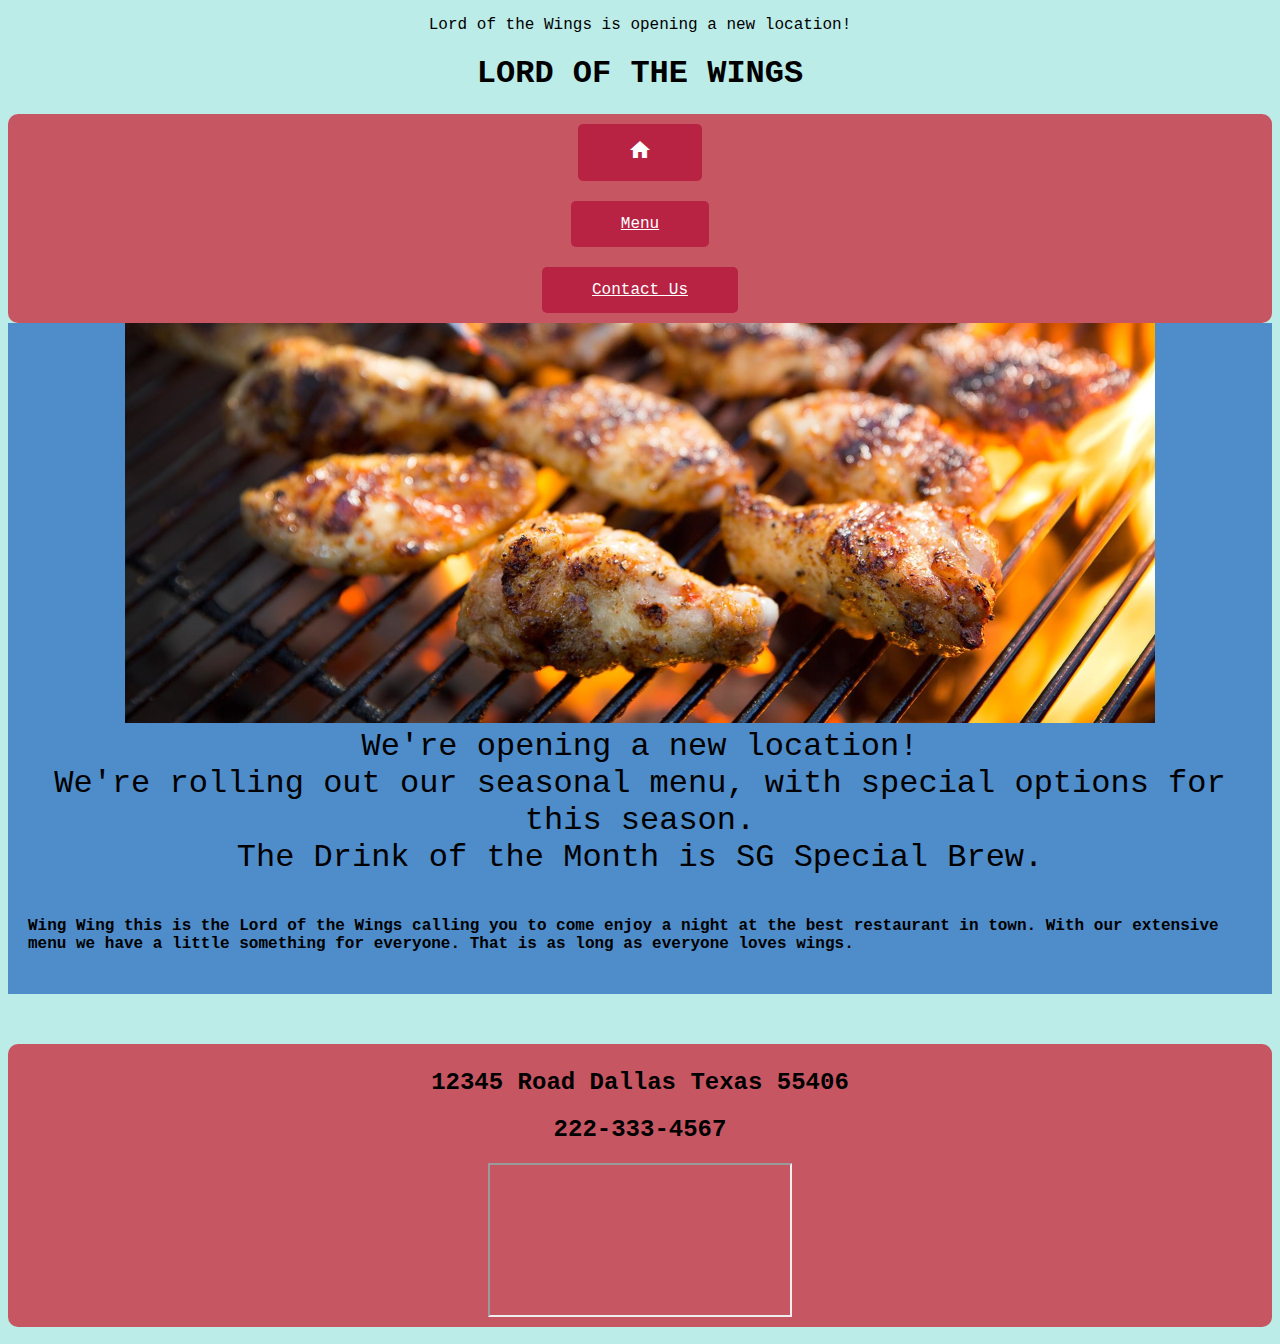
<file: index.html>
<!DOCTYPE html>
<html lang="en">


    <noscript>
        <div class="noscriptmsg">
            <h1>This site is best viewed with JavaScript enabled.</h1>
        </div>
    </noscript>

<head>
    <title>Home Page</title>
    <meta charset="utf-8">

    <meta name="viewport" content="width=device-width, initial-scale=1, shrink-to-fit=no">

    <script src="https://code.jquery.com/jquery-3.3.1.slim.min.js"
        integrity="sha384-q8i/X+965DzO0rT7abK41JStQIAqVgRVzpbzo5smXKp4YfRvH+8abtTE1Pi6jizo"
        crossorigin="anonymous"></script>
    <script src="https://cdnjs.cloudflare.com/ajax/libs/popper.js/1.14.3/umd/popper.min.js"
        integrity="sha384-ZMP7rVo3mIykV+2+9J3UJ46jBk0WLaUAdn689aCwoqbBJiSnjAK/l8WvCWPIPm49"
        crossorigin="anonymous"></script>
    <script src="https://stackpath.bootstrapcdn.com/bootstrap/4.1.3/js/bootstrap.min.js"
        integrity="sha384-ChfqqxuZUCnJSK3+MXmPNIyE6ZbWh2IMqE241rYiqJxyMiZ6OW/JmZQ5stwEULTy"
        crossorigin="anonymous"></script>

    <link rel="stylesheet" href="https://stackpath.bootstrapcdn.com/bootstrap/4.1.3/css/bootstrap.min.css"
        integrity="sha384-MCw98/SFnGE8fJT3GXwEOngsV7Zt27NXFoaoApmYm81iuXoPkFOJwJ8ERdknLPMO" crossorigin="anonymous">

    <link rel="stylesheet" type="text/css" href="styles/restaurantStyles.css">

    <link href="https://fonts.googleapis.com/icon?family=Material+Icons" rel="stylesheet">
</head>

<body>
    <div class="container">

        <div class="jumbotron" style="text-align: center">
            <p class="lead">Lord of the Wings is opening a new location!</p>
        </div>

        <header class="header">
            <h1>LORD OF THE WINGS</h1>
        </header>

        <div class="row navigation_table">
            <div class="col-sm">
                <a href="index.html" class="navigation_item"><i class="material-icons">
                        home
                    </i></a></div>
            <div class="col-sm">
                <a href="menu.html" class="navigation_item">Menu</a> </div>
            <div class="col-sm">
                <a href="contact.html" class="navigation_item">Contact Us</a>
            </div>
        </div>

        <div class="row container-fluid">
            <div class="col-sm content">
                <div class="home_img" style="text-align: center">
                    <img src="images/wings.png" alt="HotWings" class="img-fluid" />
                </div>
                <div class="carousel slide" data-ride="carousel">
                    <div class="carousel-inner">
                        <div class="carousel-item active">
                            We're opening a new location!
                        </div>
                        <div class="carousel-item">
                            We're rolling out our seasonal menu, with special options for this season.
                        </div>
                        <div class="carousel-item">
                            The Drink of the Month is SG Special Brew.
                        </div>
                    </div>
                </div>
                <div class="col-sm home_description">
                    <h4>Wing Wing this is the Lord of the Wings calling you to come enjoy a night at the
                        best restaurant in town. With our extensive menu we have a little something for everyone. That
                        is as
                        long as everyone loves wings.
                    </h4>
                </div>
            </div>
        </div>

        <div class="row">
            <div class="col-sm">
                <footer class="footer">
                    <h2>12345 Road Dallas Texas 55406</h2>
                    <h2>222-333-4567</h2>
                    <div class="google_maps">
                        <iframe frameborder="3" style="border:5" src="https://www.google.com/maps/embed/v1/place?key=AIzaSyDjPcXT8478Fl0rEgL-eIPLKl_aqGDB0cg
    &q=Dallas+TX" allowfullscreen>
                        </iframe>
                    </div>
                </footer>
            </div>
        </div>
    </div>
</body>

</html
</file>
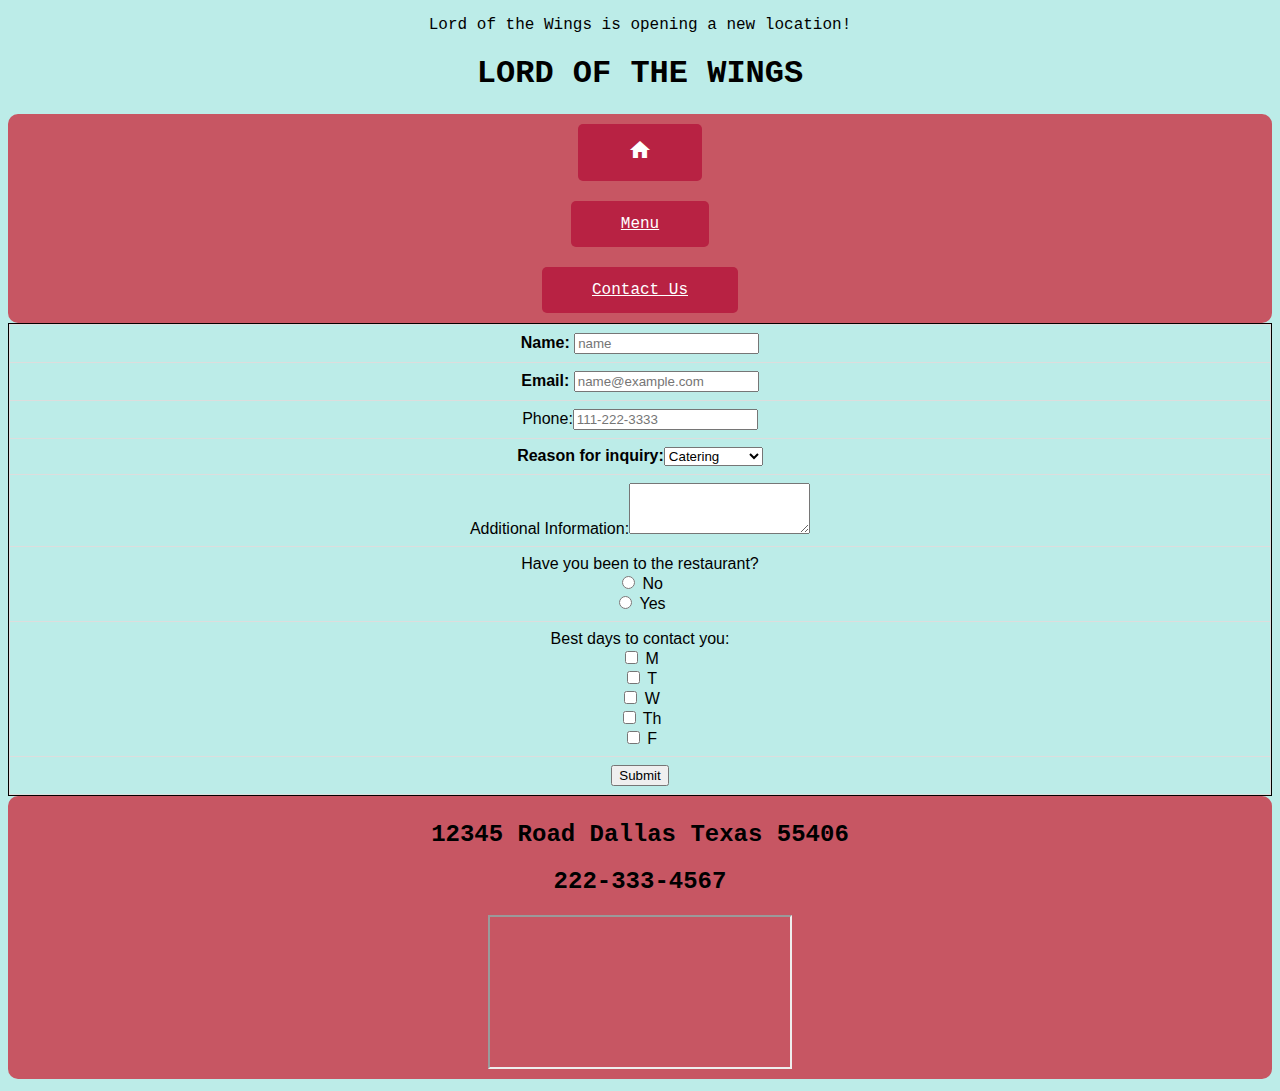
<file: contact.html>
<!DOCTYPE html>
<html lang="en">

<link rel="stylesheet" type="text/css" href="styles/restaurantStyles.css">

<style>
    .content_contact {
        border: 1px solid #030000;
        text-align: center
    }

    .table_input {
        font-family: "Trebuchet MS", Arial, Helvetica, sans-serif;
        border-collapse: collapse;
        width: 100%;
    }

    .table_input td,
    .table_input th {
        border: 1px solid #ddd;
        padding: 8px;
    }

    .customers tr:nth-child(even) {
        background-color: #f2f2f2;
    }

    .customers tr:hover {
        background-color: #ddd;
    }

    .customers th {
        padding-top: 12px;
        padding-bottom: 12px;
        text-align: left;
        background-color: #4CAF50;
        color: white;
    }
</style>


<head>
    <title>Home Page</title>

    <meta charset="utf-8">

    <meta name="viewport" content="width=device-width, initial-scale=1, shrink-to-fit=no">

    <script src="https://code.jquery.com/jquery-3.3.1.slim.min.js"
        integrity="sha384-q8i/X+965DzO0rT7abK41JStQIAqVgRVzpbzo5smXKp4YfRvH+8abtTE1Pi6jizo"
        crossorigin="anonymous"></script>
    <script src="https://cdnjs.cloudflare.com/ajax/libs/popper.js/1.14.3/umd/popper.min.js"
        integrity="sha384-ZMP7rVo3mIykV+2+9J3UJ46jBk0WLaUAdn689aCwoqbBJiSnjAK/l8WvCWPIPm49"
        crossorigin="anonymous"></script>
    <script src="https://stackpath.bootstrapcdn.com/bootstrap/4.1.3/js/bootstrap.min.js"
        integrity="sha384-ChfqqxuZUCnJSK3+MXmPNIyE6ZbWh2IMqE241rYiqJxyMiZ6OW/JmZQ5stwEULTy"
        crossorigin="anonymous"></script>

    <link rel="stylesheet" href="https://stackpath.bootstrapcdn.com/bootstrap/4.1.3/css/bootstrap.min.css"
        integrity="sha384-MCw98/SFnGE8fJT3GXwEOngsV7Zt27NXFoaoApmYm81iuXoPkFOJwJ8ERdknLPMO" crossorigin="anonymous">

    <link rel="stylesheet" type="text/css" href="styles/restaurantStyles.css">

    <link href="https://fonts.googleapis.com/icon?family=Material+Icons" rel="stylesheet">
</head>

<body>



    <div class="container">



        <div class="jumbotron" style="text-align: center">
            <p class="lead">Lord of the Wings is opening a new location!</p>
        </div>


        <div class="contact">
            <header class="header">
                <h1>LORD OF THE WINGS</h1>
            </header>


            <div class="row navigation_table">
                <div class="col-sm">
                    <a href="index.html" class="navigation_item"><i class="material-icons">
                            home
                        </i></a></div>
                <div class="col-sm">
                    <a href="menu.html" class="navigation_item">Menu</a> </div>
                <div class="col-sm">
                    <a href="contact.html" class="navigation_item">Contact Us</a>
                </div>
            </div>

            <div class="row">
                <div class="col-sm">
                    <div class="content_contact">
                        <form name="myForm" onsubmit="validateForm()">
                            <table class="table_input">
                                <tr>
                                    <td>
                                        <b>Name:</b>
                                        <input type="text" class="form-control" id="input_name" placeholder="name">
                                    </td>
                                </tr>
                                <tr>
                                    <td>
                                        <b>Email:</b>
                                        <input type="email" class="form-control" id="input_email"
                                            placeholder="name@example.com">
                                    </td>
                                </tr>
                                <tr>
                                    <td>
                                        Phone:<input type="phone" class="form-control" id="input_phone"
                                            placeholder="111-222-3333">
                                    </td>
                                </tr>
                                <tr>
                                    <td>
                                        <b>Reason for inquiry:<select class="form-control" id="input_inquiry_reason">
                                                <option value="Catering">Catering</option>
                                                <option value="Private Praty">Private Praty</option>
                                                <option value="Feedback">Feedback</option>
                                                <option value="Other">Other</option>
                                            </select>
                                    </td>
                                </tr>
                                <tr>
                                    <td>
                                        Additional Information:<textarea class="form-control" id="input_additional_info"
                                            rows="3"></textarea>
                                    </td>
                                </tr>
                                <tr>
                                    <td>
                                        Have you been to the restaurant? <div class="form-check form-check-inline">
                                            <input class="form-check-input" type="radio" name="inlineRadioOptions"
                                                id="radio_input_no" value="option1">
                                            <label class="form-check-label" for="radio_input_no">No</label>
                                        </div>
                                        <div class="form-check form-check-inline">
                                            <input class="form-check-input" type="radio" name="inlineRadioOptions"
                                                id="radio_input_yes" value="option2">
                                            <label class="form-check-label" for="radio_input_yes">Yes</label>
                                        </div>
                                    </td>
                                </tr>
                                <tr>
                                    <td>
                                        Best days to contact you:
                                        <div class="form-check form-check-inline">
                                            <input class="form-check-input" type="checkbox" id="check_contact_day_M"
                                                value="option1">
                                            <label class="form-check-label" for="check_contact_day_M">M</label>
                                        </div>
                                        <div class="form-check form-check-inline">
                                            <input class="form-check-input" type="checkbox" id="check_contact_day_T"
                                                value="option2">
                                            <label class="form-check-label" for="check_contact_day_T">T</label>
                                        </div>
                                        <div class="form-check form-check-inline">
                                            <input class="form-check-input" type="checkbox" id="check_contact_day_W"
                                                value="option1">
                                            <label class="form-check-label" for="check_contact_day_W">W</label>
                                        </div>
                                        <div class="form-check form-check-inline">
                                            <input class="form-check-input" type="checkbox" id="check_contact_day_Th"
                                                value="option2">
                                            <label class="form-check-label" for="check_contact_day_Th">Th</label>
                                        </div>
                                        <div class="form-check form-check-inline">
                                            <input class="form-check-input" type="checkbox" id="check_contact_day_F"
                                                value="option2">
                                            <label class="form-check-label" for="check_contact_day_F">F</label>
                                        </div>
                                    </td>
                                </tr>
                                <tr>
                                    <td>
                                        <button type="submit" class="btn btn-primary">Submit</button>
                                    </td>
                                </tr>
                            </table>
                        </form>
                    </div>
                </div>
            </div>


            <div class="row">
                <div class="col-sm">
                    <footer class="footer">
                        <h2>12345 Road Dallas Texas 55406</h2>
                        <h2>222-333-4567</h2>
                        <div class="google_maps">
                            <iframe frameborder="3" style="border:5" src="https://www.google.com/maps/embed/v1/place?key=AIzaSyDjPcXT8478Fl0rEgL-eIPLKl_aqGDB0cg
    &q=Dallas+TX" allowfullscreen>
                            </iframe>
                        </div>
                    </footer>
                </div>
            </div>
        </div>
    </div>
</body>

<script>


    function validateForm() {
        var dynamicArray = [];
        dynamicArray.push(document.forms["myForm"]["input_name"].value);
        dynamicArray.push(document.forms["myForm"]["input_email"].value);
        dynamicArray.push(document.forms["myForm"]["input_inquiry_reason"].value);
        
        dynamicArray.forEach(validateFormData);        
        alert("We will contact you shortly!");
    }

        function validateFormData(item) {
            if(item == '')
            {
                alert("Please enter the required information.");
            }
        }
    
</script>

</html
</file>
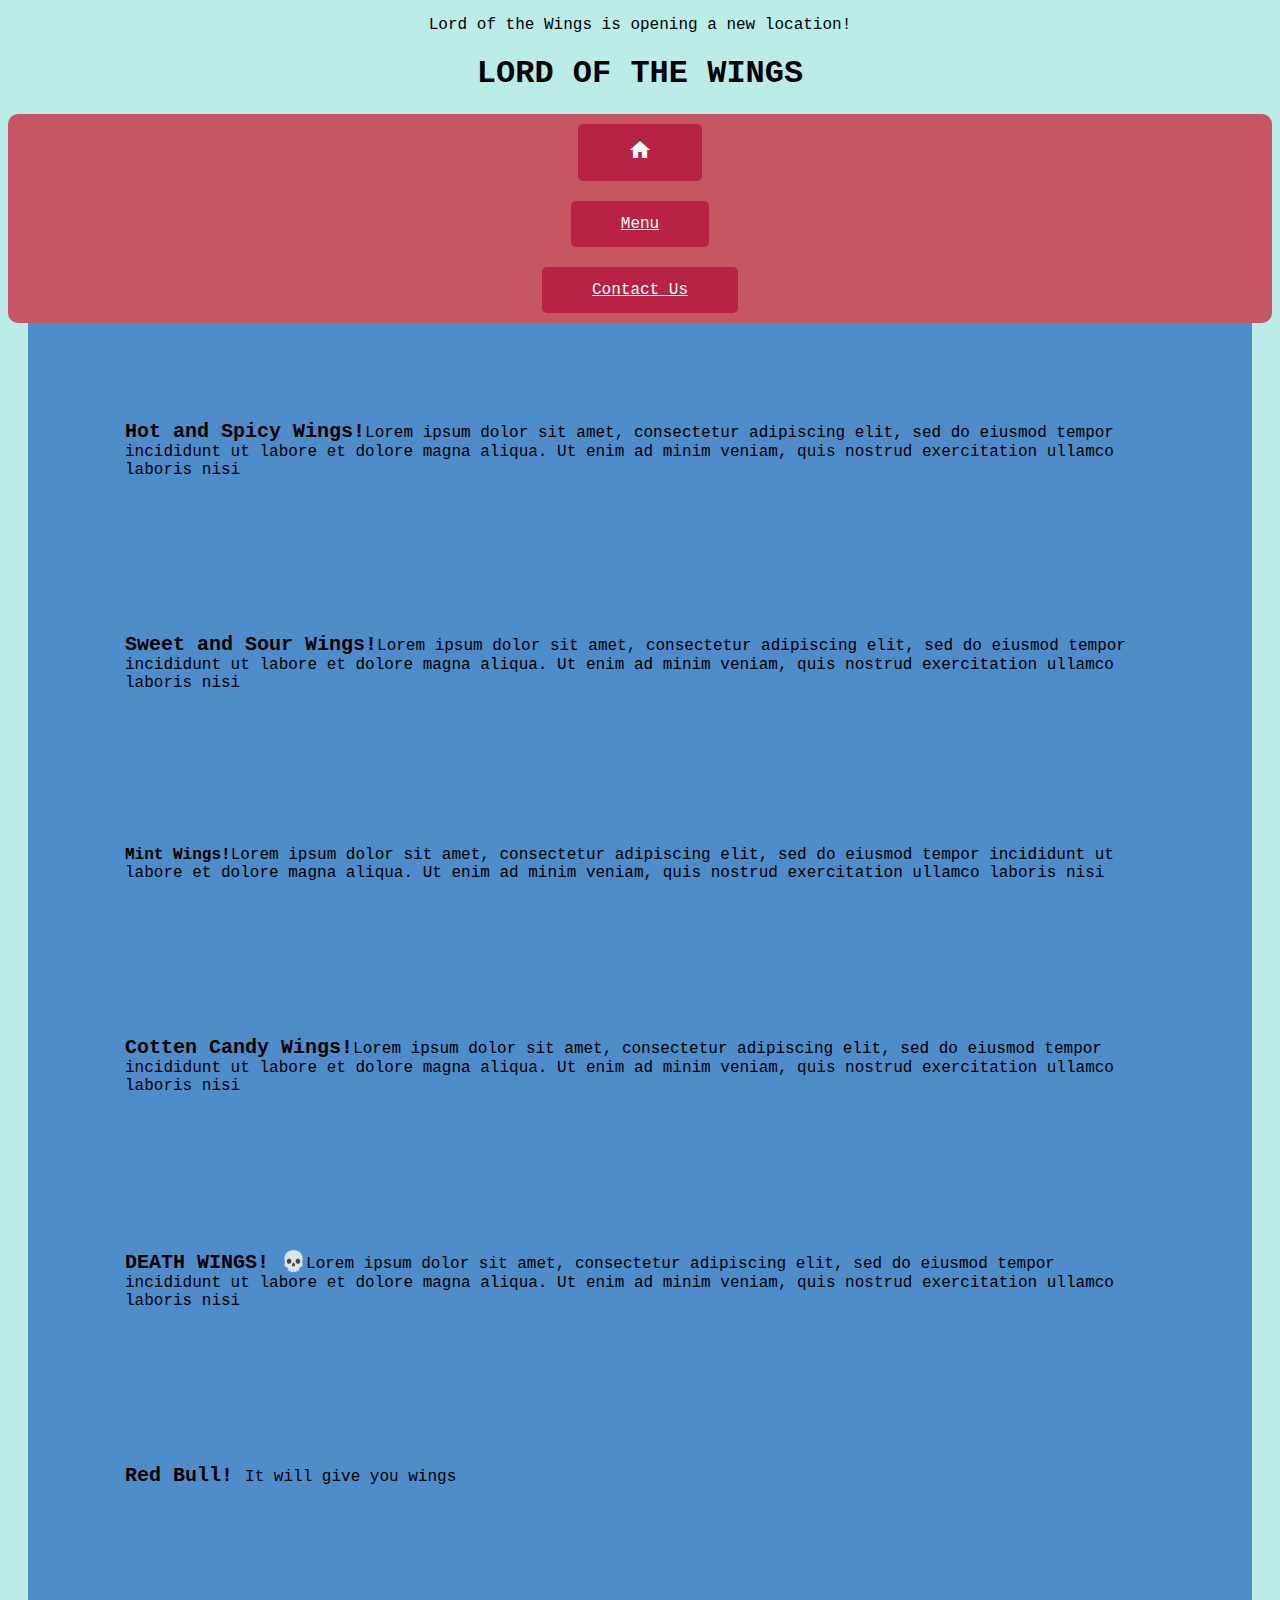
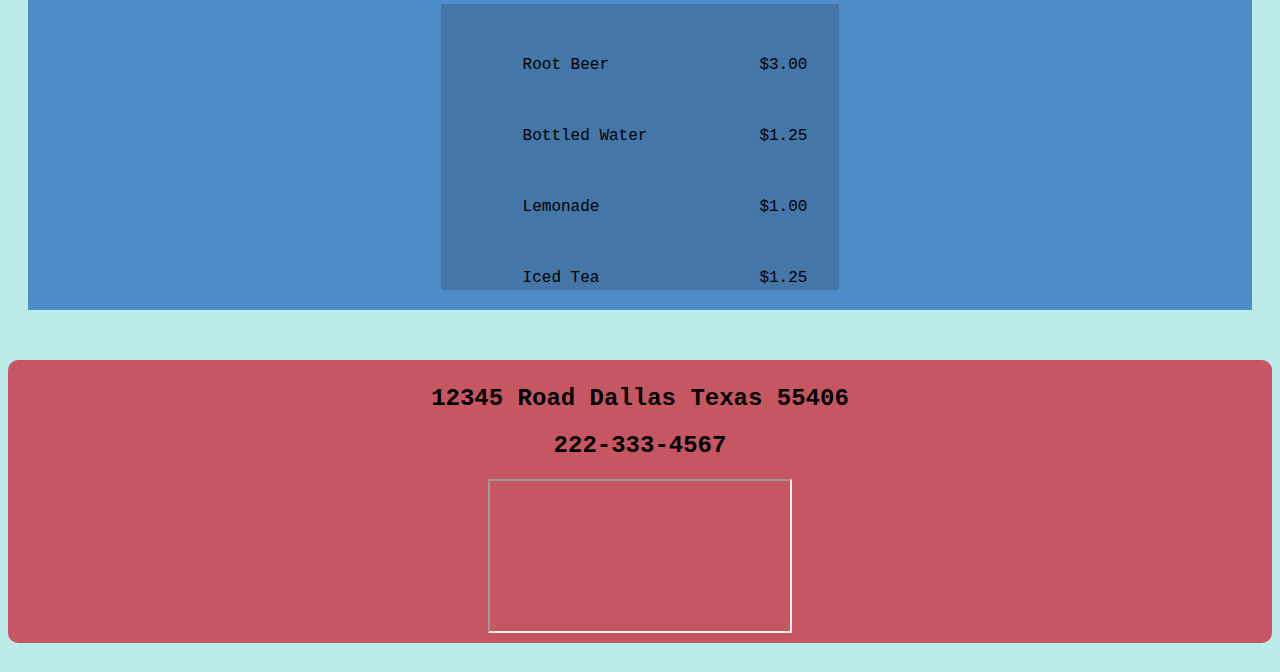
<file: menu.html>
<!DOCTYPE html>
<html lang="en">

<link rel="stylesheet" type="text/css" href="styles/restaurantStyles.css">

<head>
    <title>Home Page</title>
    <meta charset="utf-8">

    <meta name="viewport" content="width=device-width, initial-scale=1, shrink-to-fit=no">

    <script src="https://code.jquery.com/jquery-3.3.1.slim.min.js"
        integrity="sha384-q8i/X+965DzO0rT7abK41JStQIAqVgRVzpbzo5smXKp4YfRvH+8abtTE1Pi6jizo"
        crossorigin="anonymous"></script>
    <script src="https://cdnjs.cloudflare.com/ajax/libs/popper.js/1.14.3/umd/popper.min.js"
        integrity="sha384-ZMP7rVo3mIykV+2+9J3UJ46jBk0WLaUAdn689aCwoqbBJiSnjAK/l8WvCWPIPm49"
        crossorigin="anonymous"></script>
    <script src="https://stackpath.bootstrapcdn.com/bootstrap/4.1.3/js/bootstrap.min.js"
        integrity="sha384-ChfqqxuZUCnJSK3+MXmPNIyE6ZbWh2IMqE241rYiqJxyMiZ6OW/JmZQ5stwEULTy"
        crossorigin="anonymous"></script>

    <link rel="stylesheet" href="https://stackpath.bootstrapcdn.com/bootstrap/4.1.3/css/bootstrap.min.css"
        integrity="sha384-MCw98/SFnGE8fJT3GXwEOngsV7Zt27NXFoaoApmYm81iuXoPkFOJwJ8ERdknLPMO" crossorigin="anonymous">

    <link rel="stylesheet" type="text/css" href="styles/restaurantStyles.css">

    <link href="https://fonts.googleapis.com/icon?family=Material+Icons" rel="stylesheet">
</head>


<body>
    <div class="container">

        <div class="jumbotron" style="text-align: center">
            <p class="lead">Lord of the Wings is opening a new location!</p>
        </div>


        <header class="header">
            <h1>LORD OF THE WINGS</h1>
        </header>

        <div class="row navigation_table">
            <div class="col-sm">
                <a href="index.html" class="navigation_item"><i class="material-icons">
                        home
                    </i></a></div>
            <div class="col-sm">
                <a href="menu.html" class="navigation_item">Menu</a> </div>
            <div class="col-sm">
                <a href="contact.html" class="navigation_item">Contact Us</a>
            </div>
        </div>


        <div class="menu">
            <div class="row table_menu">
                <div class="col-sm">
                    <table>
                        <tr>
                            <td class="menu_item"><b class="menu_item_name">Hot and Spicy Wings!</b>Lorem ipsum dolor
                                sit
                                amet,
                                consectetur adipiscing elit, sed do eiusmod tempor incididunt ut labore et dolore magna
                                aliqua.
                                Ut enim ad minim veniam, quis nostrud exercitation ullamco laboris nisi </td>
                        </tr>
                    </table>
                </div>
                <div class="col-sm">
                    <table>
                        <tr>
                            <td class="menu_item"><b class="menu_item_name">Sweet and Sour Wings!</b>Lorem ipsum dolor
                                sit
                                amet,
                                consectetur adipiscing elit, sed do eiusmod tempor incididunt ut labore et dolore magna
                                aliqua.
                                Ut enim ad minim veniam, quis nostrud exercitation ullamco laboris nisi </td>
                        </tr>
                    </table>
                </div>
                <div class="col-sm">
                    <table>
                        <tr>
                            <td class="menu_item"><b>Mint Wings!</b>Lorem ipsum dolor sit amet, consectetur adipiscing
                                elit,
                                sed
                                do eiusmod tempor incididunt ut labore et dolore magna aliqua. Ut enim ad minim veniam,
                                quis
                                nostrud exercitation ullamco laboris nisi </td>
                        </tr>
                    </table>
                </div>

                <div class="col-sm">
                    <table>
                        <tr>
                            <td class="menu_item"><b class="menu_item_name">Cotten Candy Wings!</b>Lorem ipsum dolor sit
                                amet,
                                consectetur adipiscing elit, sed do eiusmod tempor incididunt ut labore et dolore magna
                                aliqua.
                                Ut enim ad minim veniam, quis nostrud exercitation ullamco laboris nisi </td>
                        </tr>
                    </table>
                </div>
                <div class="col-sm">
                    <table>
                        <tr>
                            <td class="menu_item"><b class="menu_item_name">DEATH WINGS! &#128128;</b>Lorem ipsum dolor
                                sit
                                amet, consectetur adipiscing elit, sed do eiusmod tempor incididunt ut labore et dolore
                                magna
                                aliqua. Ut enim ad minim veniam, quis nostrud exercitation ullamco laboris nisi </td>
                        </tr>
                    </table>
                </div>
                <div class="col-sm">
                    <table>
                        <tr>
                            <td class="menu_item"><b class="menu_item_name">Red Bull! </b>It will give you wings</td>
                        </tr>
                    </table>
                </div>
            </div>


            <div class="col-sm table_menu">
                <table class="table_menu_beverages">
                    <tr>
                        <td class="menu_item_beverages">Root Beer</td>
                        <td class="menu_item_beverages">$3.00</td>
                    </tr>
                    <tr>
                        <td class="menu_item_beverages">Bottled Water</td>
                        <td class="menu_item_beverages">$1.25</td>
                    </tr>
                    <tr>
                        <td class="menu_item_beverages">Lemonade</td>
                        <td class="menu_item_beverages">$1.00</td>
                    </tr>
                    <tr>
                        <td class="menu_item_beverages">Iced Tea</td>
                        <td class="menu_item_beverages">$1.25</td>
                    </tr>
                </table>
            </div>
        </div>

        <div class="row">
            <div class="col-sm">
                <footer class="footer">
                    <h2>12345 Road Dallas Texas 55406</h2>
                    <h2>222-333-4567</h2>
                    <div class="google_maps">
                        <iframe frameborder="3" style="border:5" src="https://www.google.com/maps/embed/v1/place?key=AIzaSyDjPcXT8478Fl0rEgL-eIPLKl_aqGDB0cg
    &q=Dallas+TX" allowfullscreen>
                        </iframe>
                    </div>
                </footer>
            </div>
        </div>
    </div>
</body>

</html
</file>
<file: styles/restaurantStyles.css>
body {
        font-family: Monospace, "Times New Roman", Times;
        background-color: #bcece8;
    }

    .header {
        text-align: center;
    }

    .navigation_table {
        text-align: center;
        background-color: #c75663;
        border-radius: 10px;
    }

    .navigation_item {
        font-weight: normal;
        color: white;
        background-color: #b82243;
        padding: 14px 50px;
        text-align: center;
        display: inline-block;
        margin: 10px;
        border-radius: 5px;
    }

    .content {
        background-color: #4e8cca;
        margin-bottom: 50px;        
    }

    .menu{
        margin-bottom: 50px;
        margin-left: 20px;
        margin-right: 20px;
    }

    .footer {
        text-align: center;
        background-color: #c75663;
        border-radius: 10px;
        padding: 5px;
    }

    .table_menu {
        background-color: #4e8cca;
        margin: 0 auto;
        padding: 20px;
    }

    .menu_item {
        padding: 75px;
    }

    .table_menu_beverages {
        background-color: #4476a8;
        margin: 0 auto;
    }

    .menu_item_beverages {
        padding-top: 50px;
        padding-right: 30px;
        padding-left: 80px;
    }

    .home_description {
        padding: 20px;
    }

    .menu_item_name {
        font-size: 125%;
    }

    a:visited {
        color: black;
    }

    a:hover {
        text-decoration: none;
        color: rgb(255, 255, 255);
        font-weight: bold;
    }

    a:active {
        text-decoration: none;
    }

    .carousel{
        font-size: 200%;
        text-align: center;
    }
</file>
